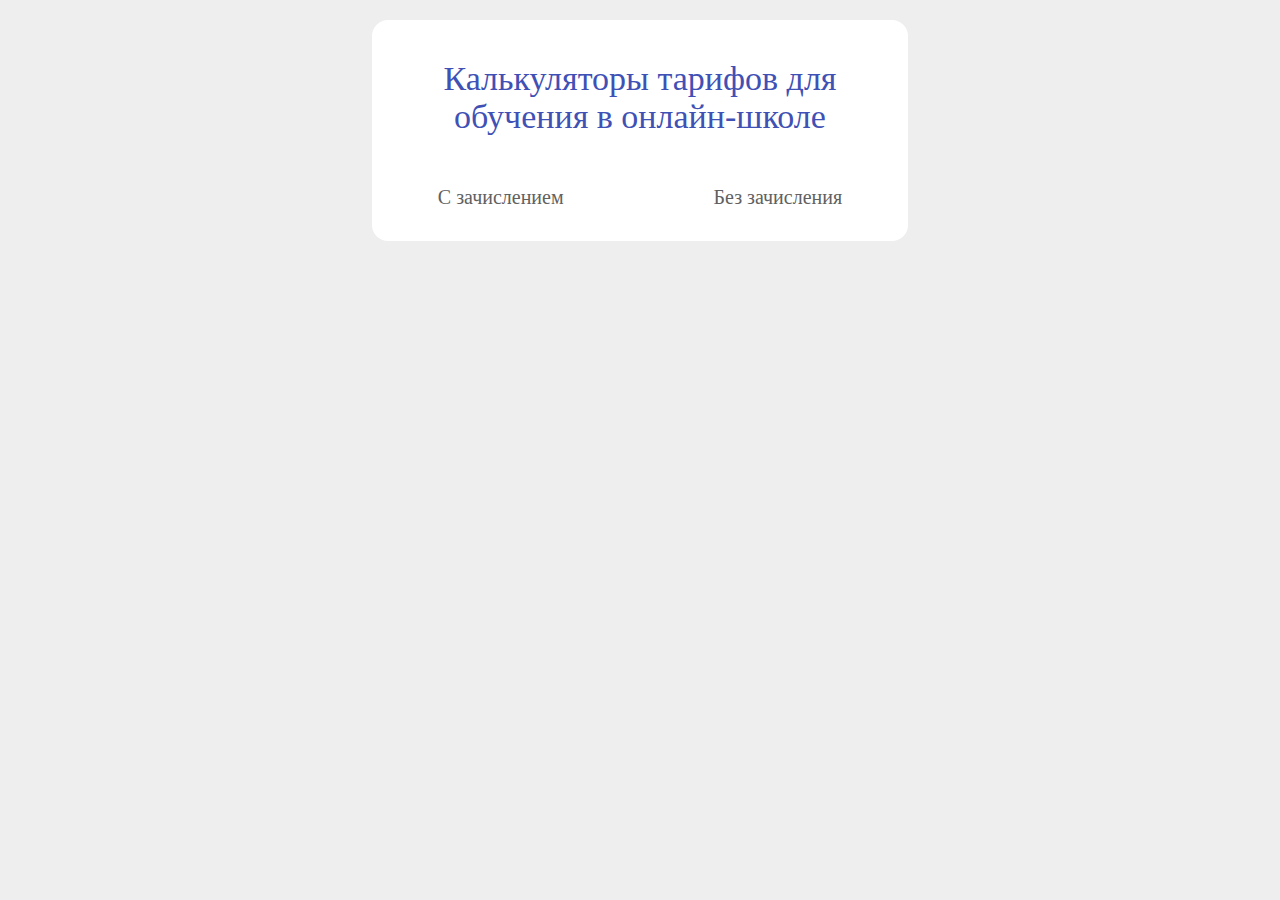
<file: index.html>
<!DOCTYPE html>
<html lang="en">

<head>
    <meta charset="UTF-8">
    <meta http-equiv="X-UA-Compatible" content="IE=edge">
    <meta name="viewport" content="width=device-width, initial-scale=1.0">
    <title>Document</title>

    <link rel="stylesheet" type="text/css" href="css/calculate_order.css">
</head>

<body>

    <div class="main-content">
        <div class="calculate-matriculation__container">
            <h1 class="calculate-list__title">Калькуляторы тарифов для обучения в онлайн-школе</h1>
            <div class="calculate-list__block">
                <a href="html/calculate_order.html">С зачислением</a>
                <a href="html/without-enroll.html">Без зачисления</a>
            </div>
        </div>
    </div>

</body>

</html>
</file>
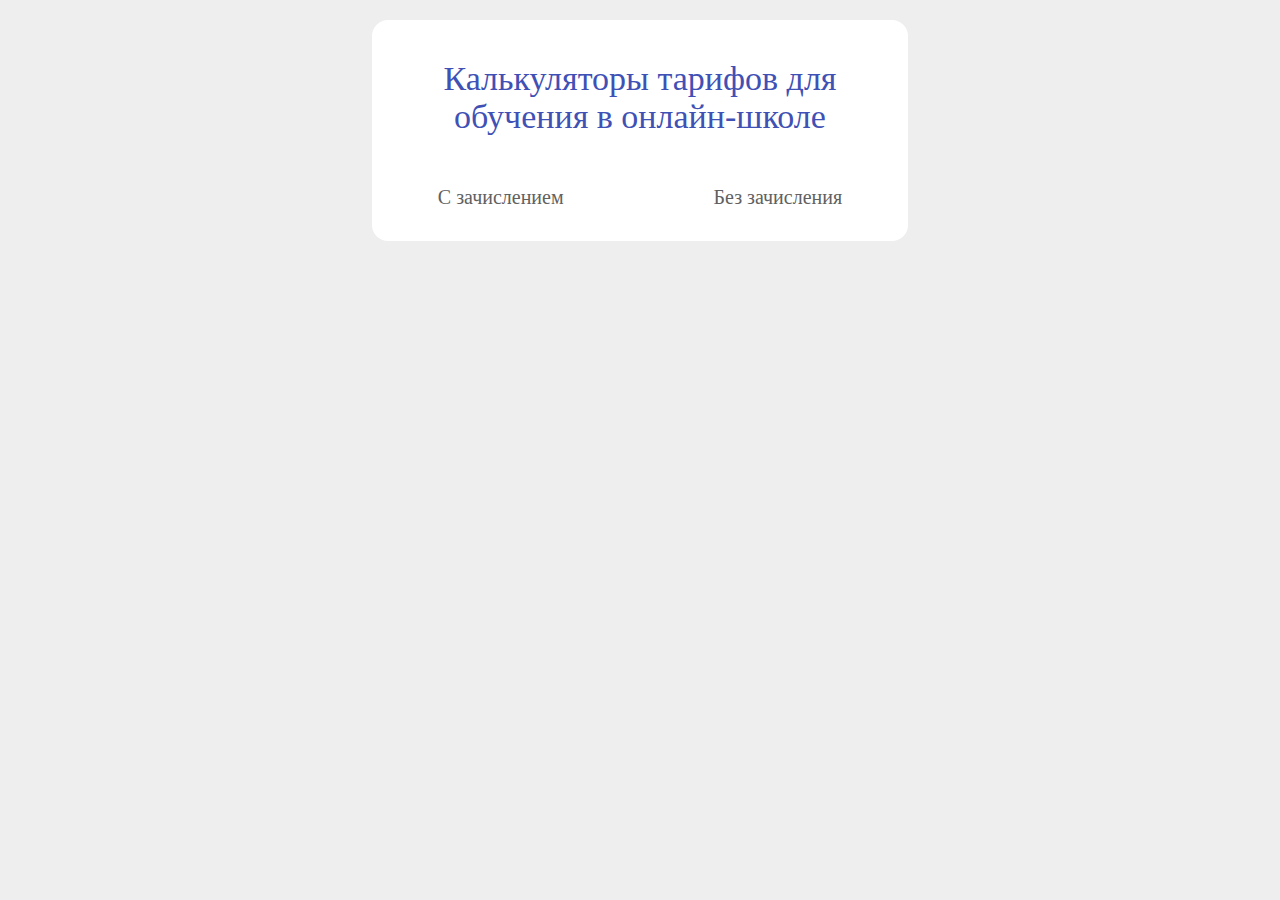
<file: html/index.html>
<!DOCTYPE html>
<html lang="en">

<head>
    <meta charset="UTF-8">
    <meta http-equiv="X-UA-Compatible" content="IE=edge">
    <meta name="viewport" content="width=device-width, initial-scale=1.0">
    <title>Document</title>

    <link rel="stylesheet" type="text/css" href="../css/calculate_order.css">
</head>

<body>

    <div class="main-content">
        <div class="calculate-matriculation__container">
            <h1 class="calculate-list__title">Калькуляторы тарифов для обучения в онлайн-школе</h1>
            <div class="calculate-list__block">
                <a href="../html/calculate_order.html">С зачислением</a>
                <a href="../html/without-enroll.html">Без зачисления</a>
            </div>
        </div>
    </div>

</body>

</html>
</file>
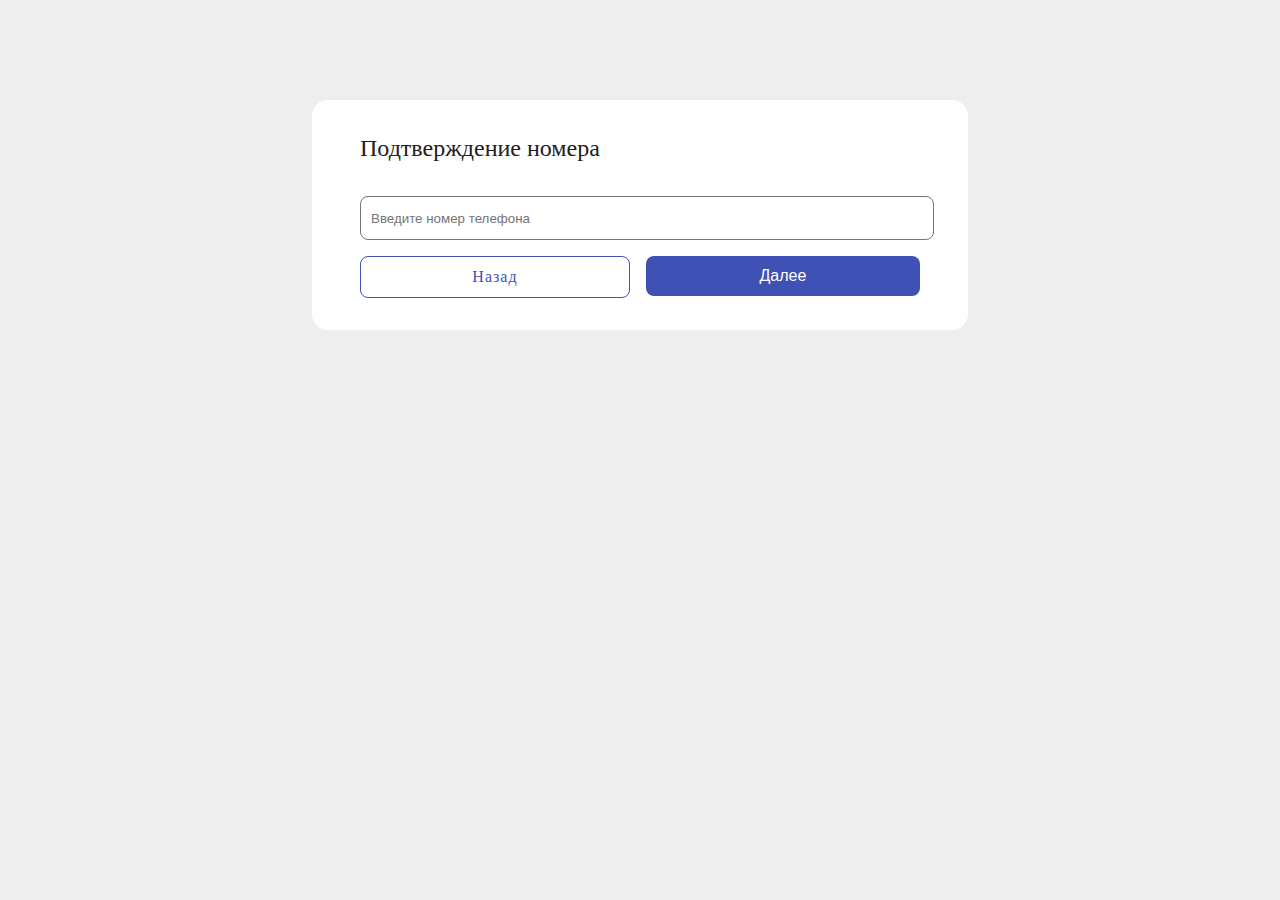
<file: html/phone_order.html>
<!DOCTYPE html>
<html lang="en">
<head>
  <meta charset="UTF-8">
  <meta http-equiv="X-UA-Compatible" content="IE=edge">
  <meta name="viewport" content="width=device-width, initial-scale=1.0">
  <title>Document</title>

  <link rel="stylesheet" type="text/css" href="../css/calculate_order.css">
</head>
<body>

  <div class="main-content">
    <div class="calculate__phone-container">
      <p class="calculate__phone-container-title">Подтверждение номера</p>
      <form action="" method="POST">
        <input class="" type="tel" placeholder="Введите номер телефона" required>
        <p></p>
        <div class="calculate-matriculation__btn">
          <a class="calculate__phone__btn-back" href="../html/index.html">Назад</a>
          <button class="calculate__phone__btn-next" type="submit">Далее</button>
        </div>
      </form>
    </div>
  </div>
  
</body>
</html>
</file>
<file: css/calculate_order.css>
/* style for calculate_order.html */
/* stylelint-disable */
body{
    background-color: #eeeeee;
    margin: 0;
    padding: 0;
}
.main-content {
    display: flex;
    flex-direction: column;
    align-items: center;
}

.calculate-matriculation__container{
    width: 440px;
    height: 100%;
    background: #FFFFFF;
    border-radius: 16px;
    margin-top: 20px;
    margin-bottom: 20px;
    padding: 32px 48px;
}
.calculate-matriculation__title span{
    font-style: normal;
    font-weight: 500;
    font-size: 16px;
    line-height: 22px;
    letter-spacing: 0.5px;
    color: #757575;
}
.calculate-matriculation__title h1{
    font-style: normal;
    font-weight: 400;
    font-size: 34px;
    line-height: 44px;
    color: #3F51B5;
    margin: 0;
    margin-top: 8px;
}
.calculate-list__title{
    font-style: normal;
    font-weight: 400;
    font-size: 34px;
    color: #3F51B5;
    margin-top: 8px;
    text-align: center;
}
.calculate-list__block{
    display: flex;
    justify-content: center;
    gap: 150px;
    margin-top: 50px;
}
.calculate-list__block a{
    color: #616161;
    font-size: 20px;
    text-decoration: none;
}
.calculate-matriculation__title p{
    font-style: normal;
    font-weight: 400;
    font-size: 14px;
    line-height: 20px;
    color: #424242;
    margin: 0;
    margin-top: 6px;
}

.calculate-matriculation__tarif{
    display: none;
}

.calculate-matriculation__shift-and-grade{
    display: flex;
    gap: 140px;
    margin-top: 32px;
}
.calculate-matriculation__shift{
    display: flex;
    margin-top: 16px;
}
.calculate-matriculation__shift-title{
    font-style: normal;
    font-weight: 600;
    font-size: 18px;
    line-height: 22px;
    color: #212121;
}
.calculate-matriculation__shift-1 input[type="radio"]{
    position: absolute;
    width: 1px;
    height: 1px;
    opacity: 0;
    z-index: 1;
}
.calculate-matriculation__shift-1 span{
    position: relative;
    cursor: pointer;
}
.calculate-matriculation__shift-1 span::before{
    content: "";
	position: absolute;
    width: 100px;
    height: 36px;
	left: 0;
    background: #FFFFFF;
    border: 1px solid #E0E0E0;
    border-radius: 8px 0px 0px 8px;
    z-index: 1;
}
.calculate-matriculation__shift-1 span::after{
    content: "";
    position: absolute;
    width: 100px;
    height: 36px;
    background: #E8EAF6;
    border: 1px solid #5C6BC0;
    border-radius: 8px 0px 0px 8px;
    left: 0;
    opacity: 0;
    z-index: 1;
}
.calculate-matriculation__shift-1 label p{
    position: relative;
    color: #757575;
    margin: 0;
    left: 20px;
    top: 10px;
    z-index: 1;
    cursor: pointer;
}
.calculate-matriculation__shift-1 input[type="radio"]:checked + span::after{
    opacity: 1;
    z-index: 1;
}
.calculate-matriculation__shift-1-time{
    font-weight: 400;
    font-size: 11px;
    line-height: 16px;
    text-align: center;
    color: #757575;
    position: relative;
    margin: 0;
    top: 26px;
    left: 20px;
}

.calculate-matriculation__shift-2{
    position: relative;
}
.calculate-matriculation__shift-2 input[type="radio"]{
    position: absolute;
    width: 1px;
    height: 1px;
    opacity: 0;
}
.calculate-matriculation__shift-2 span{
    position: relative;
    left: 40px;
    cursor: pointer;
}
.calculate-matriculation__shift-2 span::before{
    content: "";
	position: absolute;
    width: 100px;
    height: 36px;
    left: 2.6px;
    background: #FFFFFF;
    border: 1px solid #E0E0E0;
    border-radius: 0px 8px 8px 0px;
}
.calculate-matriculation__shift-2 span::after{
    content: "";
    position: absolute;
    width: 100px;
    height: 36px;
    background: #E8EAF6;
    border: 1px solid #5C6BC0;
    border-radius: 0px 8px 8px 0px;
    left: 2.6px;
    opacity: 0;
}
.calculate-matriculation__shift-2 label p{
    position: relative;
    color: #757575;
    margin: 0;
    left: 70px;
    top: 10px;
    cursor: pointer;
}
.calculate-matriculation__shift-2 input[type="radio"]:checked + span::after{
    opacity: 1;
}
.calculate-matriculation__shift-2-time{
    font-weight: 400;
    font-size: 11px;
    line-height: 16px;
    text-align: center;
    color: #757575;
    position: relative;
    margin: 0;
    top: 26px;
    left: 60px;
}
.calculate-matriculation__shift-2-discount{
    background: #3F51B5;
    border-radius: 24px;
    color: #FFFFFF;
    padding: 4px 8px;
    position: absolute;
    top: -14px;
    right: -98px;
}


.calculate-matriculation__grade{
    display: flex;
    margin-top: 16px;
}
.calculate-matriculation__grade-title{
    font-style: normal;
    font-weight: 600;
    font-size: 18px;
    line-height: 22px;
    color: #212121;
}
.calculate-matriculation__grade-1 input[type="radio"]{
    position: absolute;
    width: 1px;
    height: 1px;
    opacity: 0;
}
.calculate-matriculation__grade-1 span{
    position: relative;
    cursor: pointer;
}
.calculate-matriculation__grade-1 span::before{
    content: "";
	position: absolute;
    width: 100px;
    height: 36px;
	left: 0;
    background: #FFFFFF;
    border: 1px solid #E0E0E0;
    border-radius: 8px 0px 0px 8px;
}
.calculate-matriculation__grade-1 span::after{
    content: "";
    position: absolute;
    width: 100px;
    height: 36px;
    background: #E8EAF6;
    border: 1px solid #5C6BC0;
    border-radius: 8px 0px 0px 8px;
    left: 0;
    opacity: 0;
}
.calculate-matriculation__grade-1 label p{
    position: relative;
    color: #757575;
    margin: 0;
    left: 40px;
    top: 10px;
    cursor: pointer;
}
.calculate-matriculation__grade-1 input[type="radio"]:checked + span::after{
    opacity: 1;
}
.calculate-matriculation__shift-and-grade-time{
    font-weight: 400;
    font-size: 11px;
    line-height: 16px;
    color: #757575;
    position: relative;
    margin: 0;
    top: 26px;
    left: 20px;
    display: flex;
    gap: 40px;
    text-align: center;
}

.calculate-matriculation__grade-2 input[type="radio"]{
    position: absolute;
    width: 1px;
    height: 1px;
    opacity: 0;
}
.calculate-matriculation__grade-2 span{
    position: relative;
    left: 77px;
    cursor: pointer;
}
.calculate-matriculation__grade-2 span::before{
    content: "";
	position: absolute;
    width: 100px;
    height: 36px;
    left: 2.6px;
    background: #FFFFFF;
    border: 1px solid #E0E0E0;
    border-radius: 0px 8px 8px 0px;
}
.calculate-matriculation__grade-2 span::after{
    content: "";
    position: absolute;
    width: 100px;
    height: 36px;
    background: #E8EAF6;
    border: 1px solid #5C6BC0;
    border-radius: 0px 8px 8px 0px;
    left: 2.6px;
    opacity: 0;
}
.calculate-matriculation__grade-2 label p{
    position: relative;
    color: #757575;
    margin: 0;
    left: 110px;
    top: 10px;
    cursor: pointer;
}
.calculate-matriculation__grade-2 input[type="radio"]:checked + span::after{
    opacity: 1;
}
.calculate-matriculation__grade-2-time{
    font-weight: 400;
    font-size: 11px;
    line-height: 16px;
    text-align: center;
    color: #757575;
    position: relative;
    margin: 0;
    top: 26px;
    left: 60px;
}


.calculate-matriculation__stage{
    margin-top: 52px;
}
.calculate-matriculation__stage label{
    font-style: normal;
    font-weight: 600;
    font-size: 18px;
    line-height: 22px;
    color: #212121;
}


.calculate-matriculation__disability{
    margin-top: 32px;
    position: relative;
}
.calculate-matriculation__disability label{
    display: flex;
    align-items: center;
    gap: 8px;
}
.calculate-matriculation__disability p{
    margin-top: 10px;
    font-style: normal;
    font-weight: 400;
    font-size: 14px;
    line-height: 20px;
    color: #757575;
}
.calculate-matriculation__disability input[type="checkbox"], .payment_months-wrapper input[type="checkbox"]{
    width: 34px;
    height: 14px;
    -webkit-appearance: none;
    outline: none;
    background: #EEEEEE;
    border-radius: 7px;
    transition: .5s;
    cursor: pointer;
}
.calculate-matriculation__disability input:checked[type="checkbox"], .payment_months-wrapper input:checked[type="checkbox"]{
    background: rgba(63, 81, 181, 0.38);
}
.calculate-matriculation__disability input[type="checkbox"]::before, .payment_months-wrapper input[type="checkbox"]::before{
    content: "";
    position: absolute;
    width: 20px;
    height: 20px;
    border-radius: 50%;
    top: 0;
    left: 0;
    background: #9E9E9E;
    transition: .5s;
    transform: scale(1.1 );
    box-shadow: 0 2px 5px rgba(0, 0, 0, .2);
}
.calculate-matriculation__disability input:checked[type="checkbox"]::before, .payment_months-wrapper input:checked[type="checkbox"]::before{
    left: 20px;
    background: #3F51B5;
}


.calculate-matriculation__stage-content {
    display: flex;
    gap: 10px;
    margin-top: 42px;
    flex-direction: column;
}
.calculate-matriculation__stage-range {
    margin: 10px;
    position: relative;
    width: calc(100% - 15px);
    height: 2px;
    background: #E8EAF6;
}
.calculate-matriculation__stage-range input {
    width: 100%;
    position: absolute;
    height: 0;
    -webkit-appearance: none;
    z-index: 1;
    cursor: pointer;
    accent-color: #3F51B5;
}
.calculate-matriculation__stage-range-labels {
    margin: 0 15px;
    width: calc(100% - 20px);
    padding: 0;
    list-style: none;
    display: flex;
    justify-content: space-between;
}
.calculate-matriculation__stage-range-labels li {
    position: relative;
    text-align: center;
    color: #b2b2b2;
    font-size: 14px;
}
.calculate-matriculation__stage-range-labels li::before {
    position: absolute;
    top: -24px;
    left: 0;
    content: "";
    margin: 0 auto;
    width: 6px;
    height: 6px;
    background: #E8EAF6;
    border-radius: 50%;
}
.calculate-matriculation__stage-range-labels__five-sale:after {
    position: absolute;
    content: "5%";
    background: #E8F5E9;
    color: #4CAF50;
    border-radius: 4px;
    padding: 4px 6px;
    top: -60px;
    left: -10px;
}
.calculate-matriculation__stage-range-labels__seven-sale:after {
    position: absolute;
    content: "7%";
    background: #E8F5E9;
    color: #4CAF50;
    border-radius: 4px;
    padding: 4px 6px;
    top: -60px;
    left: -10px;
}


.calculate-matriculation__payment{
    display: flex;
    gap: 12px;
    align-items: center;
    margin-top: 24px;
}
.calculate-matriculation__payment span:nth-child(1){
    background: #E8F5E9;
    border-radius: 24px;
    color: #4CAF50;
    padding: 4px 8px;
    height: 100%;
}
.calculate-matriculation__payment span:nth-child(2){
    font-style: normal;
    font-weight: 400;
    font-size: 14px;
    line-height: 20px;
    color: #616161;
}


.calculate-matriculation__result{
    margin-top: 32px;
}
.calculate-matriculation__result-children{
    font-style: normal;
    font-weight: 400;
    font-size: 14px;
    line-height: 20px;
    color: #757575;
    margin: 0;
}
.calculate-matriculation__result-block{
    display: flex;
    margin-top: 14px;
}
.calculate-matriculation__result-price{
    font-weight: 400;
    font-size: 34px;
    line-height: 44px;
    color: #3F51B5;
    margin: 0;
}
.calculate-matriculation__result-block span{
    width: 1px;
    height: 48px;
    background: #E0E0E0;
    margin-left: 16px;
}
.calculate-matriculation__result-fullprice {
    margin: 0;
    font-weight: 600;
    font-size: 20px;
    line-height: 24px;
    color: #9E9E9E;
    margin-left: 24px;
}
.calculate-matriculation__result-discount {
    margin: 0;
    margin-left: 16px;
    margin-top: 4px;
    font-weight: 400;
    font-size: 14px;
    line-height: 20px;
    display: flex;
    align-items: center;
    color: #9E9E9E;
}


.calculate-matriculation__btn-hidden{
    margin-top: 34px;
    width: 100%;
    height: 40px;
    background: #EEEEEE;
    border-radius: 8px;
    color: #9E9E9E;
    border: 1px solid #3F51B5;
    font-weight: 500;
    font-size: 16px;
    line-height: 20px;
    border: none;
    cursor: pointer;
}
.calculate-matriculation__btn-next{
    margin-top: 34px;
    width: 100%;
    height: 40px;
    background: #3F51B5;
    border-radius: 8px;
    color: white;
    border: none;
    font-weight: 500;
    font-size: 16px;
    line-height: 20px;
    color: #FFFFFF;
    cursor: pointer;
}
.calculate-matriculation__btn-back{
    margin-top: 34px;
    width: 100%;
    height: 40px;
    background: #FFFFFF;
    border-radius: 8px;
    color: #3F51B5;
    border: 1px solid #3F51B5;
    font-weight: 500;
    font-size: 16px;
    line-height: 20px;
    cursor: pointer;
}
.calculate-matriculation__btn{
    display: flex;
    gap: 16px;
}
.calculate-matriculation__btn a{
    text-decoration: none;
    display: flex;
    justify-content: center;
    align-items: center;
    font-weight: 500;
    font-size: 16px;
    line-height: 20px;
    text-align: center;
    letter-spacing: 1px;
    color: #3F51B5;
}


/* style for calculate_order_subject_choice.html */
.calculate-matriculation__container-subject{
    width: 560px;
    height: 100%;
    background: #FFFFFF;
    border-radius: 16px;
    margin-top: 20px;
    margin-bottom: 20px;
    padding: 32px 48px;
}
.calculate-subjects__number{
    font-weight: 600;
    font-size: 18px;
    line-height: 22px;
    color: #212121;
    margin: 32px 0 24px 0;
}
.calculate-matriculation__form .mdc-select--outlined .mdc-select__anchor{
    height: 48px;
    color: #9E9E9E;
    margin: 12px 0;
}
.calculate-subjects__subject{
    font-weight: 500;
    font-size: 16px;
    line-height: 22px;
    color: #424242;
}
.mdc-button__icon{
    fill: #3F51B5;
    top: 6px;
    right: 192px;
    position: absolute;
}
.calculate-subjects__add-subject{
    font-weight: 500;
    font-size: 14px;
    line-height: 16px;
    letter-spacing: 0.5px;
    color: #3F51B5;
    height: 40px;
    padding: 12px 0;
    width: 100%;
    border: 1px solid #3F51B5;
    border-radius: 8px;
    background-color: #FFFFFF;
    display: flex;
    justify-content: center;
    align-items: center;
    gap: 4px;
    cursor: pointer;
    position: relative;
}
.calculate-subjects__banner {
    margin-top: 16px;
    height: 250px;
    background: #E8EAF6;
    border-radius: 12px;
    padding: 24px;
    position: relative;
    display: none;
}
.calculate-subjects__banner-enroll {
    margin: 0;
    font-style: normal;
    font-weight: 600;
    font-size: 28px;
    line-height: 40px;
    letter-spacing: 0.25px;
    color: #3F51B5;
}
.calculate-subjects__banner-enroll span{
    background: #FFC107;
    border-radius: 10px;
    width: 90px;
    height: 32px;
    font-weight: 600;
    font-size: 13px;
    line-height: 22px;
    color: #FFFFFF;
    transform: rotate(-4deg);
    padding: 5px 12px;
    display: inline-block;
    position: absolute;
    margin-left: 10px;
    z-index: 1;
}
.calculate-subjects__banner-price {
    margin: 0;
    margin-top: 10px;
    font-style: normal;
    font-weight: 600;
    font-size: 18px;
    line-height: 20px;
    color: #424242;
}
.calculate-subjects__banner-text {
    margin: 0;
    margin-top: 12px;
    font-weight: 400;
    font-size: 14px;
    line-height: 20px;
    color: #424242;
    z-index: 1;
    position: relative;
}
.calculate-subjects__banner-btn {
    margin-top: 20px;
    background: #3F51B5;
    border-radius: 8px;
    border: none;
    width: 142px;
    color: #FFFFFF;
    padding: 12px 40px;
    display: block;
    text-decoration: none;
}
.calculate-subjects__banner img{
    top: 0;
    right: 0;
    position: absolute;
    border-radius: 8px;
}
.subjects__line{
    display: flex;
    justify-content: space-between;
    align-items: center;
}
.subjects__line svg{
    fill: #EF9A9A;
    cursor: pointer;
}
#subjects__two{
    display: none;
}
#subjects__three{
    display: none;
}


.calculate-matriculation__dop-option{
    display: none;
}
.proba{
    opacity: 0;
    width: 1px;
    height: 1px;
    z-index: -1;
    position: absolute;
}


/* style for calculate_order_options.html */
.calc-formset__title{
    font-weight: 400;
    font-size: 24px;
    line-height: 32px;
    color: #212121;
    margin-top: 0;
    margin-bottom: 32px;
}
.calc-formset__form .mdc-select{
    margin-bottom: 20px;
    margin-top: 16px;
    display: block;
}
.calc-formset__form .mdc-select__anchor{
    height: 40px;
}
.calc-formset__price{
    background: #F5F5F5;
    border-radius: 8px;
    padding: 12px 16px 0 16px;
    margin-top: 20px;
}
.calc-formset__price-block {
    display: flex;
    justify-content: space-between;
    padding-bottom: 12px;
}
.calc-formset__price-item {
    font-weight: 400;
    font-size: 16px;
    line-height: 24px;
    letter-spacing: 0.15px;
    color: #9E9E9E;
}
.calc-formset__price-cost, .calc-formset__price-options {
    font-weight: 500;
    font-size: 16px;
    line-height: 22px;
    letter-spacing: 0.5px;
    color: #7986CB;
}
.calc-formset__price-total {
    font-weight: 400;
    font-size: 16px;
    line-height: 24px;
    letter-spacing: 0.15px;
    color: #616161;
}
.calc-formset__price-result {
    font-weight: 600;
    font-size: 20px;
    line-height: 28px;
    color: #3F51B5;
}
.calc-formset__form label{
    display: none;
}
.calc-formset__form .calc-formset__option-title{
    border: none;
    background: transparent;
    font-weight: 600;
    font-size: 20px;
    line-height: 24px;
    color: #000;
    margin-bottom: 8px;
    margin-top: 10px;
    appearance: none;
    margin: 0;
    left: 16px;
    position: relative;
}
.calc-formset__form-container-wrapper{
    border-bottom: 1px solid #E0E0E0;
}
.calc-formset__result{
    display: flex;
    gap: 10px;
    margin-top: 20px;
    margin-bottom: 20px;
    align-items: center;
}
.calc-formset__result-total{
    font-weight: 600;
    font-size: 18px;
    line-height: 22px;
    color: #212121;
}
.calc-formset__result-month{
    color: #3F51B5;
    background: #E8EAF6;
    border-radius: 14px;
}
#calc__description{
    font-weight: 400;
    font-size: 16px;
    line-height: 24px;
    letter-spacing: 0.15px;
    color: #616161;
    margin: 0;
    margin-bottom: 0px;
    margin-top: 18px;
}
.calc__total{
    font-weight: 400;
    font-size: 16px;
    line-height: 24px;
    letter-spacing: 0.15px;
    color: #616161;
    right: 0;
    position: absolute;
}
#calc__price{
    font-weight: 400;
    font-size: 16px;
    line-height: 24px;
    letter-spacing: 0.15px;
    color: #9E9E9E;
}

.payment_months-wrapper{
    display: flex;
    align-items: center;
    margin-top: 16px;
    position: relative;
}
.payment_months-wrapper input[type="checkbox"]{
    width: 34px;
    height: 14px;
    -webkit-appearance: none;
    outline: none;
    background: #EEEEEE;
    border-radius: 7px;
    transition: .5s;

}
.payment_months-wrapper input:checked[type="checkbox"]{
    background: rgba(63, 81, 181, 0.38);
}
.payment_months-wrapper input[type="checkbox"]::before{
    content: "";
    position: absolute;
    width: 20px;
    height: 20px;
    border-radius: 50%;
    top: 2px;
    left: 0;
    background: #9E9E9E;
    transition: .5s;
    transform: scale(1.1 );
    box-shadow: 0 2px 5px rgba(0, 0, 0, .2);
}
.payment_months-wrapper input:checked[type="checkbox"]::before{
    left: 20px;
    background: #3F51B5;
}

/* style for phone_order.html */
.calculate__phone-container{
    width: 560px;
    height: 100%;
    background: #FFFFFF;
    border-radius: 16px;
    padding: 32px 48px;
    margin-top: 100px;
}
.calculate__phone-container-title{
    font-weight: 400;
    font-size: 24px;
    line-height: 32px;
    color: #212121;
    margin: 0;
    margin-bottom: 32px;
}
.calculate__phone-container label[for="id_phone"]{
    display: none;
}
.calculate__phone__btn-hidden{
    width: 100%;
    height: 40px;
    background: #EEEEEE;
    border-radius: 8px;
    color: #9E9E9E;
    border: none;
    font-weight: 500;
    font-size: 16px;
    line-height: 20px;
    border: none;
    cursor: pointer;
}
.calculate__phone__btn-back {
    width: 100%;
    height: 40px;
    background: #FFFFFF;
    border-radius: 8px;
    color: #3F51B5;
    border: 1px solid #3F51B5;
    font-weight: 500;
    font-size: 16px;
    line-height: 20px;
    cursor: pointer;
}
.calculate__phone__btn-back a{
    text-decoration: none;
    color: #3F51B5;
    cursor: pointer;
}
.calculate__phone__btn-next {
    width: 100%;
    height: 40px;
    background: #3F51B5;
    border-radius: 8px;
    color: white;
    border: none;
    font-weight: 500;
    font-size: 16px;
    line-height: 20px;
    cursor: pointer;
}
.calculate__phone-container span{
    font-weight: 400;
    font-size: 14px;
    line-height: 20px;
    text-align: center;
    color: #757575;
}
#token{
    margin: 10px 0 0 0;
}

/* style for disability_docs.html */
.calculate-disability__container{
    width: 560px;
    height: 100%;
    background: #FFFFFF;
    border-radius: 16px;
    margin-top: 20px;
    margin-bottom: 20px;
    padding: 32px 48px;
}
.calculate-disability__container-title{
    font-weight: 400;
    font-size: 24px;
    line-height: 32px;
    color: #212121;
    margin-bottom: 8px;
}
.calculate-disability__container span{
    font-weight: 400;
    font-size: 14px;
    line-height: 20px;
    color: #424242;
    margin-bottom: 8px;
}
.calculate-disability__container p{
    font-weight: 400;
    font-size: 14px;
    line-height: 20px;
    color: #757575;
    margin-bottom: 8px;
}


/* style for phone_verify.html */
#calc-phone-link{
    display: block;
    margin-bottom: 30px;
}
.phone-link{
    color: #3F51B5;
    font-weight: 400;
    font-size: 14px;
    line-height: 20px;
    cursor: pointer;
    display: none;
    margin-bottom: 30px;
    text-align: center;
}
.dragable-uploader-widget__file-info p{
    color: #3F51B5;
}
.dragable-uploader-widget__remove-btn{
    z-index: 1;
}
.calculate__phone-container input{
    height: 40px;
    width: 100%;
    text-decoration: none;
    padding-left: 10px;
    border: 1px solid #757575;
    border-radius: 8px;
}

.modal {
    display: none;
    position: fixed;
    z-index: 1;
    top: 0;
    left: 0;
    width: 100%;
    height: 100%;
    overflow: auto;
    background-color: rgba(0, 0, 0, 0.8);
}
.modal-content {
    background-color: #fefefe;
    margin: 15% auto;
    padding: 20px;
    border: 1px solid #888;
    width: 15%;
    height: 15%;
}
.close {
    color: #aaa;
    float: right;
    font-size: 28px;
    font-weight: bold;
    cursor: pointer;
}
.modal-title{
    display: flex;
    align-items: center;
    justify-content: space-between;
    font-size: larger;
}
.modal-btn-block{
    display: flex;
    align-items: center;
    justify-content: center;
    height: 100%;
}
.calculate-matriculation__btn-ready{
    margin-top: 50px;
    width: 100%;
    height: 40px;
    background: #FFFFFF;
    border-radius: 8px;
    color: #3F51B5;
    border: 1px solid #3F51B5;
    font-weight: 500;
    font-size: 16px;
    line-height: 20px;
    cursor: pointer;
}
</file>
